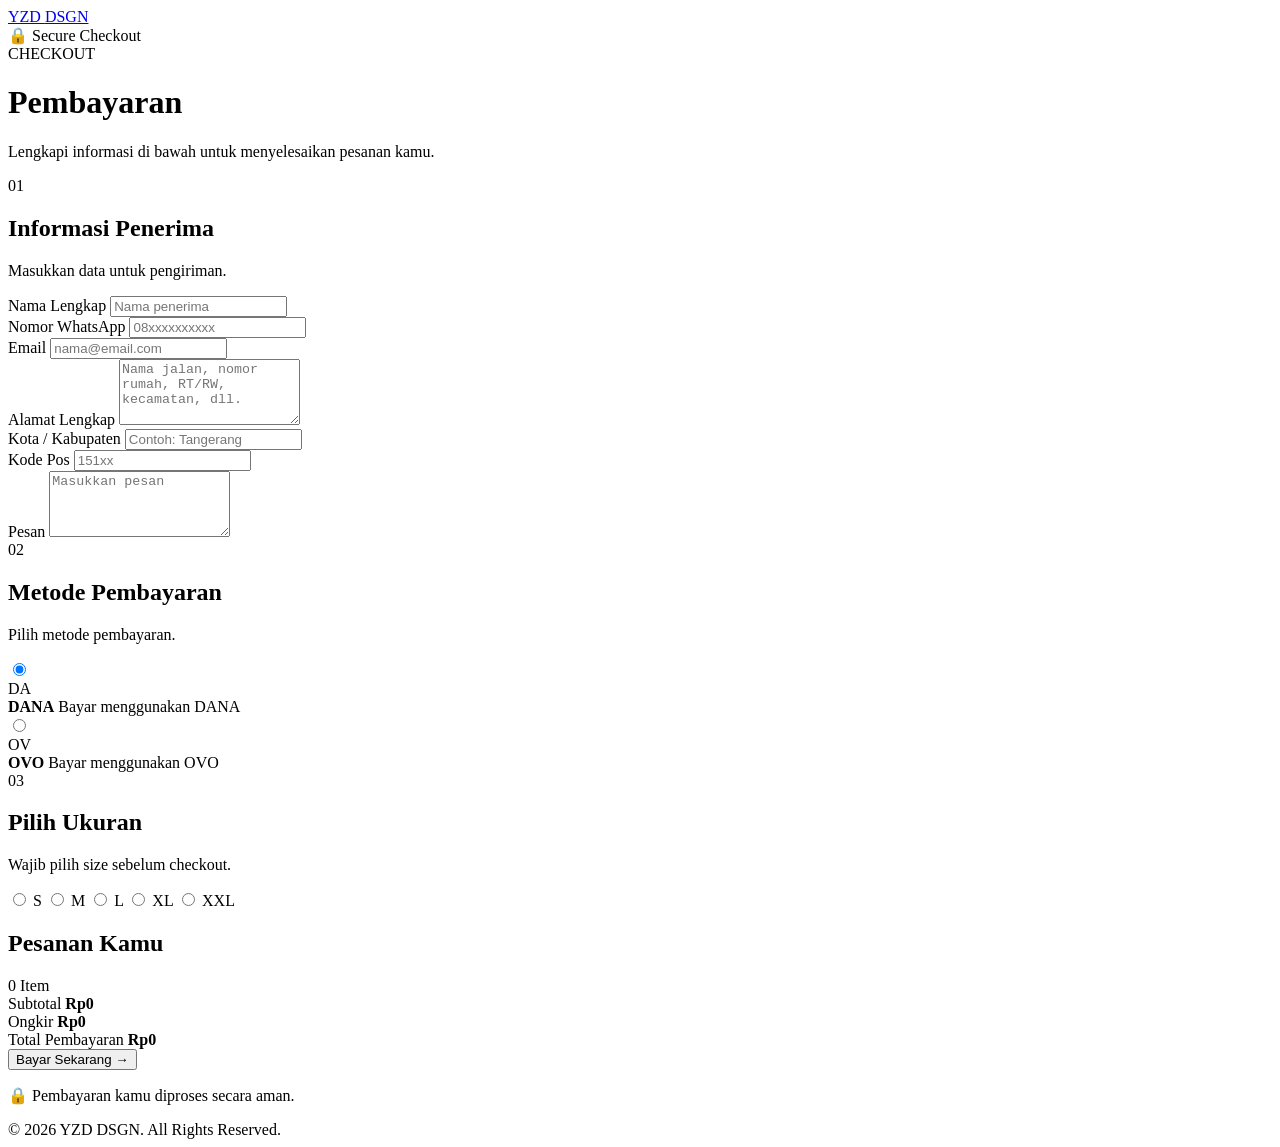
<file: payment/index.html>
<!DOCTYPE html>
<html lang="id">

<head>
    <meta charset="UTF-8">
    <meta name="viewport" content="width=device-width, initial-scale=1.0">
    <title>Checkout - YZD DSGN</title>
    <link rel="stylesheet" href="https://yzddsgn.biz.id/payment/css/style.css">
    <link rel="icon" type="image/png" href="https://yzddsgn.biz.id/assets/icon/YZD LOGO.jpg">

    <link
        href="https://fonts.googleapis.com/css2?family=Anton&family=Montserrat:wght@400;500;600;700;800;900&display=swap"
        rel="stylesheet">
</head>

<body>
    <!-- =========================================
         HEADER
    ========================================== -->

    <header class="payment-header">
        <a href="https://yzddsgn.biz.id/home/" class="brand">
            YZD <span>DSGN</span>
        </a>
        <div class="secure">
            <span>🔒</span>
            Secure Checkout
        </div>
    </header>


    <!-- =========================================
         MAIN
    ========================================== -->

    <main class="payment-container">


        <!-- =====================================
             TITLE
        ====================================== -->

        <div class="page-title">
            <span>CHECKOUT</span>
            <h1>Pembayaran</h1>
            <p>
                Lengkapi informasi di bawah untuk
                menyelesaikan pesanan kamu.
            </p>
        </div>


        <div class="checkout-grid">

            <!-- =================================
                 LEFT
            ================================== -->

            <section class="checkout-left">

                <!-- =============================
                     DATA PENERIMA
                ============================== -->

                <div class="checkout-card">

                    <div class="card-heading">
                        <div class="number">
                            01
                        </div>
                        <div>
                            <h2>Informasi Penerima</h2>
                            <p>
                                Masukkan data untuk pengiriman.
                            </p>
                        </div>
                    </div>


                    <div class="form-group">
                        <label for="name">
                            Nama Lengkap
                        </label>
                        <input type="text" id="name" placeholder="Nama penerima" required>
                    </div>


                    <div class="form-row">
                        <div class="form-group">
                            <label for="phone">
                                Nomor WhatsApp
                            </label>
                            <input type="tel" id="phone" placeholder="08xxxxxxxxxx" required>
                        </div>


                        <div class="form-group">
                            <label for="email">
                                Email
                            </label>
                            <input type="email" id="email" placeholder="nama@email.com" required>
                        </div>
                    </div>


                    <div class="form-group">
                        <label for="address">
                            Alamat Lengkap
                        </label>
                        <textarea id="address" rows="4" placeholder="Nama jalan, nomor rumah, RT/RW, kecamatan, dll."
                            required></textarea>
                    </div>


                    <div class="form-row">
                        <div class="form-group">
                            <label for="city">
                                Kota / Kabupaten
                            </label>
                            <input type="text" id="city" placeholder="Contoh: Tangerang" required>
                        </div>


                        <div class="form-group">
                            <label for="postal">
                                Kode Pos
                            </label>
                            <input type="text" id="postal" placeholder="151xx" required>
                        </div>
                    </div>


                    <div class="form-group">
                        <label for="message">
                            Pesan
                        </label>
                        <textarea id="message" rows="4" placeholder="Masukkan pesan" required></textarea>
                    </div>
                </div>

                <!-- =================================
                     METODE PEMBAYARAN
                ================================== -->

                <div class="checkout-card">
                    <div class="card-heading">
                        <div class="number">
                            02
                        </div>
                        <div>
                            <h2>
                                Metode Pembayaran
                            </h2>
                            <p>
                                Pilih metode pembayaran.
                            </p>
                        </div>
                    </div>

                    <div class="payment-methods">
                        <!-- DANA -->
                        <label class="payment-option">
                            <input type="radio" name="payment" value="DANA" checked>
                            <div class="payment-option-content">
                                <div class="payment-icon">
                                    DA
                                </div>
                                <div class="payment-info">
                                    <strong>DANA</strong>
                                    <span>Bayar menggunakan DANA</span>
                                </div>
                                <div class="radio"></div>
                            </div>
                        </label>


                        <!-- OVO -->
                        <label class="payment-option">
                            <input type="radio" name="payment" value="OVO">
                            <div class="payment-option-content">
                                <div class="payment-icon">
                                    OV
                                </div>
                                <div class="payment-info">
                                    <strong>OVO</strong>
                                    <span>Bayar menggunakan OVO</span>
                                </div>
                                <div class="radio"></div>
                            </div>
                        </label>
                    </div>
                </div>

                <!-- ================================
                        UKURAN T-SHIRT
                        (Disembunyikan otomatis oleh
                        payment.js jika pesanan tidak
                        berisi produk T-Shirt)
                ================================ -->

                <div class="checkout-card" id="sizeSection">
                    <div class="card-heading">
                        <div class="number">03</div>
                        <div>
                            <h2>Pilih Ukuran</h2>
                            <p>Wajib pilih size sebelum checkout.</p>
                        </div>
                    </div>

                    <div class="size-options">
                        <label class="size-option">
                            <input type="radio" name="size" value="S">
                            <span>S</span>
                        </label>
                        <label class="size-option">
                            <input type="radio" name="size" value="M">
                            <span>M</span>
                        </label>
                        <label class="size-option">
                            <input type="radio" name="size" value="L">
                            <span>L</span>
                        </label>
                        <label class="size-option">
                            <input type="radio" name="size" value="XL">
                            <span>XL</span>
                        </label>
                        <label class="size-option">
                            <input type="radio" name="size" value="XXL">
                            <span>XXL</span>
                        </label>
                    </div>
                </div>
            </section>

            <!-- =================================
                 RIGHT - ORDER SUMMARY
            ================================== -->

            <aside class="order-summary">
                <div class="summary-card">
                    <div class="summary-title">
                        <h2>Pesanan Kamu</h2>
                        <span id="itemCount">0 Item</span>
                    </div>
                    <div id="cartItems"></div>
                    <div class="summary-line"></div>
                    <div class="price-row">
                        <span>Subtotal</span>
                        <strong id="subtotal">Rp0</strong>
                    </div>
                    <div class="price-row">
                        <span>Ongkir</span>
                        <strong>Rp0</strong>
                    </div>
                    <div class="summary-line"></div>
                    <div class="total-row">
                        <span>Total Pembayaran</span>
                        <strong id="total">Rp0</strong>
                    </div>
                    <button class="pay-button" type="button" id="payNow">
                        <span>Bayar Sekarang</span>
                        <span>→</span>
                    </button>

                    <p class="payment-note">
                        🔒 Pembayaran kamu diproses
                        secara aman.
                    </p>
                </div>
            </aside>
        </div>
    </main>

    <!-- =========================================
         FOOTER
    ========================================== -->

    <footer>
        © 2026 YZD DSGN. All Rights Reserved.
    </footer>

    <script type="module" src="https://yzddsgn.biz.id/payment/js/payment.js"></script>

</body>

</html>
</file>
